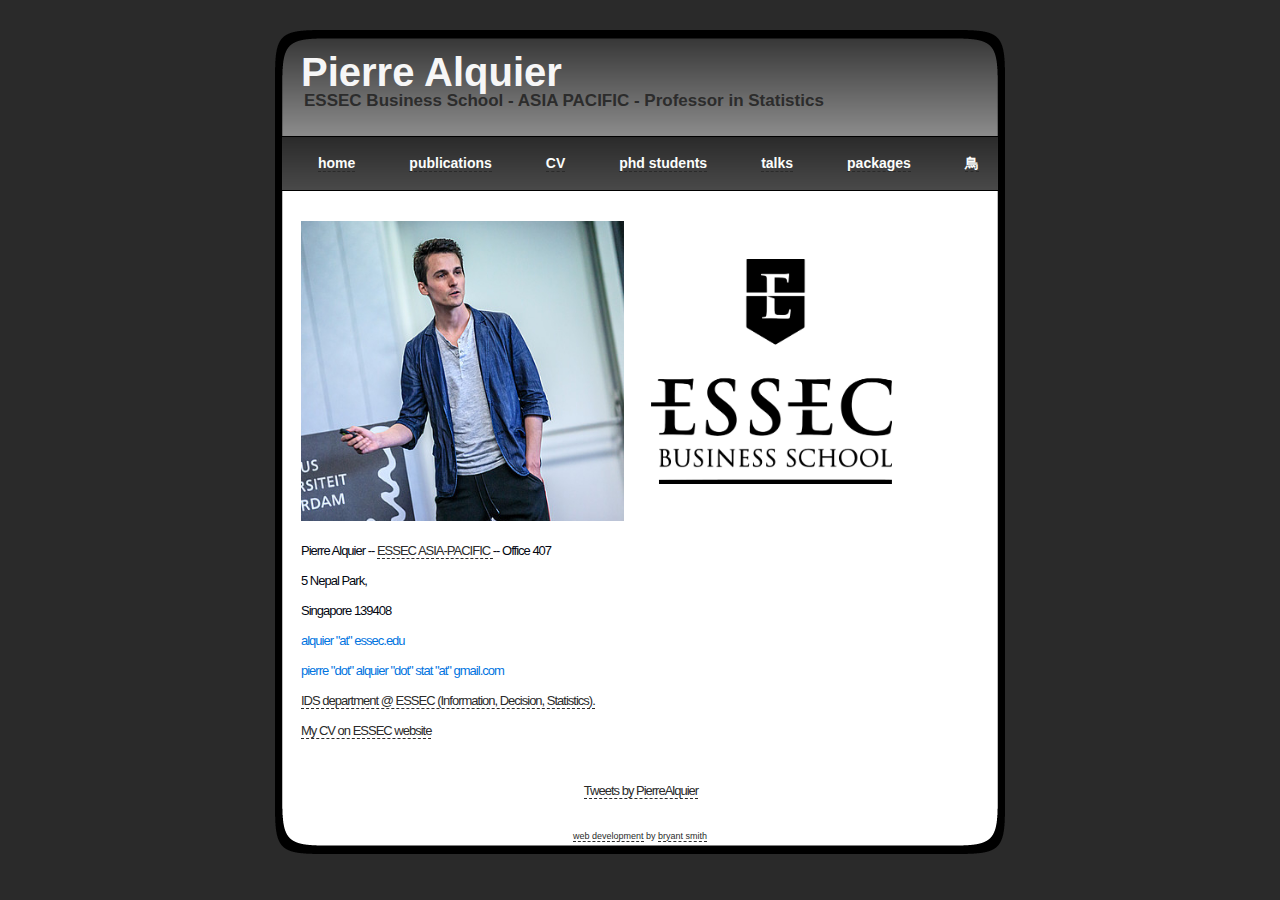
<file: index.html>
<!--
Design by Bryant Smith
http://www.bryantsmith.com
http://www.aszx.net
email: templates [-at-] bryantsmith [-dot-] com
Released under Creative Commons Attribution 2.5 Generic.  In other words, do with it what you please; but please leave the link if you'd be so kind :)

Name       : A Farewell to Colors
Description: One column, with top naviagation
Version    : 1.0
Released   : 20081230
-->

<head>
<meta http-equiv="Content-Type" content="text/html; charset=utf-8" />
<link rel="stylesheet" type="text/css" href="style.css" />
<link rel="icon" href="pierrealquier.ico" />
<title>Pierre Alquier - ESSEC ASIA-PACIFIC - Professor in Statistics</title>
</head>

<body>
    <div id="page">
		
        <div id="header">
        	<h1>Pierre Alquier</h1>
            <h2>ESSEC Business School - ASIA PACIFIC - Professor in Statistics</h2>
            
      </div>
  <div id="bar">
            <div class="link"><a href="index.html">home</a></div>
            <div class="link"><a href="publications.html">publications</a></div>
            <div class="link"><a href="cv.html">CV</a></div>
            <div class="link"><a href="teachings.html">phd students</a></div>
            <div class="link"><a href="talks.html">talks</a></div>
            <div class="link"><a href="packages.html">packages</a></div>
            <div class="link"><a href="birds.html">鳥</a></div>
      </div>
        <div class="contentText">
	<br />
          <p> <img src="photos_moi/rotterdam18-7.jpg" align="center" height="300"/>  <font color="white"> x x x </font>  <a href="https://www.essec.edu/en/">  <img src="logo-essec.jpg" align="center" height="225"/>  </a> </p>
        </div>
        <br />
        <div class="contentText">
          <p> </p>
          <p> Pierre Alquier --  <a href="https://www.essec.edu/en/essec-asia-pacific-en/"> ESSEC ASIA-PACIFIC </a> -- Office 407 </p>
          <p> 5 Nepal Park,</p>
          <p> Singapore 139408</p>
          <p> <span style="color:#0174DF"> alquier "at" essec.edu </span> </p>
          <p> <span style="color:#0174DF"> pierre "dot" alquier "dot" stat "at" gmail.com </span></p>
	  <p> <a href="https://isds-department.essec.edu/"> IDS department @ ESSEC (Information, Decision, Statistics). </a> </p>
	  <p> <a href="https://faculty.essec.edu/en/cv/en-alquier-pierre/"> My CV on ESSEC website </a> </p>
	<br />
<p style="text-align:center">
<a class="twitter-timeline" data-height="800" data-width="500" data-theme="dark" href="https://twitter.com/PierreAlquier?ref_src=twsrc%5Etfw">Tweets by PierreAlquier</a> <script async src="https://platform.twitter.com/widgets.js" charset="utf-8"></script> 
<p/>
	</div>
</div>
        <div id="footer"><a href="http://www.aszx.net">web development</a> by <a href="http://www.bryantsmith.com">bryant smith</a></div>
</body>
</html>
</file>
<file: style.css>
/* A Free Design by Bryant Smith (bryantsmith.com) */

html, body {
text-align: center;
}
p {text-align: left;}

body {
	margin: 0;
	padding: 0;
	background: #697281;
	text-align: left;
	font-family: "Trebuchet MS", Arial, Helvetica, sans-serif;
	font-size: 13px;
	color: #F1F5F8;
	background-color:#2A2A2A;
}
*
{
  margin: 0 auto 0 auto;
 text-align:left;}


/* A Free Design by Bryant Smith (bryantsmith.com) */

html, body {
text-align: center;
}
p {text-align: left;}





#page
{
  margin: 0 auto 0 auto; 
  margin-top:25px;
  display: block; 
  height:auto;
  position: relative; 
  overflow: hidden; 
  background: url(background.png) repeat-y;
  width: 738px;
}

#header
{
background-image:url(header.png);
background-repeat:no-repeat;
height:111px;
width:738px;
}

#header h1
{
position:relative;
left:30px;
top:25px;
color:#F6F6F6;
text-align:left;
font-size:40px;
font-weight:bold;
font-family:Arial, Helvetica, sans-serif;
}

#header h2
{
position:relative;
left:33px;
top:21px;
color:#2C2C2C;
text-align:left;
font-size:17px;
font-weight:bold;
font-family:Arial, Helvetica, sans-serif;
}


#bar
{
background-image:url(bar.png);
background-repeat:no-repeat;
height:55px;
width:750px;
line-height:55px;
padding-left:20px;
padding-right:20px;
}

#bar .link
{
float:left;
height:55px;
}

#bar .link:hover
{
background-image:url(linkrollover.png);
background-repeat:no-repeat;
background-position:center;


}


#bar a
{
font-size:14px;
font-weight:bold;
color:#FBFDFB;
margin-left:27px;
margin-right:27px;

}

#bar a:hover
{
color:#999999;
}



.contentTitle
{
width:676px;
height:37px;
margin-top:20px;
margin-left:25px;
margin-right:25px;
margin-bottom:10px;
background-image:url(tab_back.png);
background-repeat:no-repeat;

}

.contentTitle h1
{
margin-left:10px;
padding-top:8px;
font-size:20px;
font-weight:bold;
color:#071027;
}

IMG.displayed {
    display: block;
    margin-left: auto;
    margin-right: auto }

.comments
{
font-size:11px;
font-style:italic;
}

.contentText
{
width:680px;
padding-left:30px;
padding-right:30px;
font-size:13px;
color:#030712;
line-height:30px;
letter-spacing:-1px;
}

a
{
text-decoration:none;
color:#2A2A2A;
border-bottom:1px dashed #2A2A2A;
}

a:hover
{
color:#8F8F8F;
border-bottom:1px dotted #2A2A2A;
}


#footer {
width: 738px;
height:53px;
background: url(footer.png) no-repeat;
text-align:center;
font-size:9px;
color:#2A2A2A;
padding-top:25px;
}
</file>
